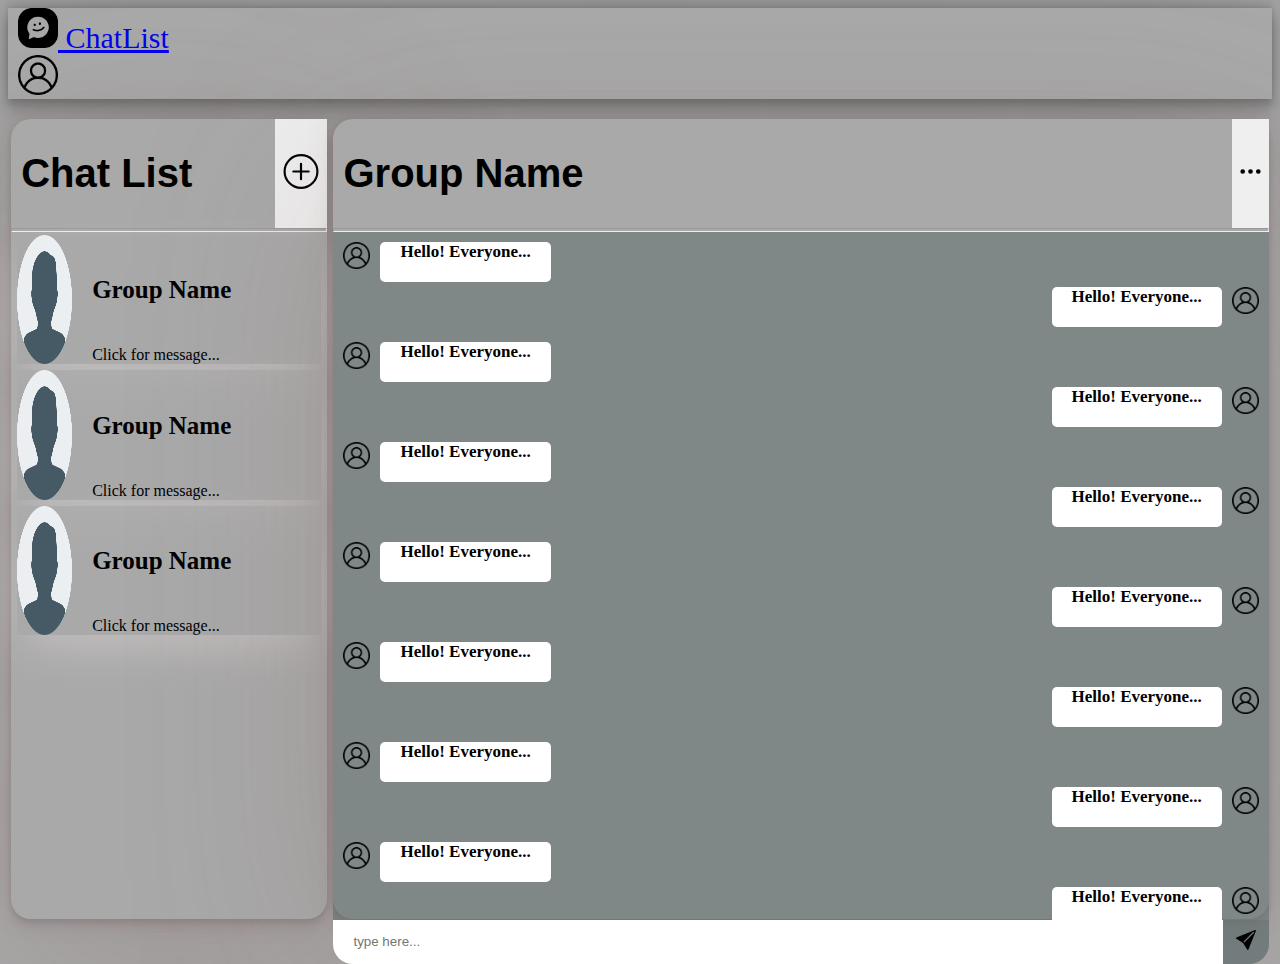
<file: chatView.html>
<!DOCTYPE html>
<html lang="en">
<head>
    <meta charset="UTF-8">
    <meta name="viewport" content="width=device-width, initial-scale=1.0">
    <link href="https://cdn.jsdelivr.net/npm/bootstrap@5.3.1/dist/css/bootstrap.min.css" rel="stylesheet" integrity="sha384-4bw+/aepP/YC94hEpVNVgiZdgIC5+VKNBQNGCHeKRQN+PtmoHDEXuppvnDJzQIu9" crossorigin="anonymous">
    <link rel="stylesheet" href="./css/chatView.css">
    <title>ChatView</title>
</head>
<body>
    <header>
        <nav class="navbar">
            <a class="navbar-brand"  href="./chatView.html">
              <img src="/image/chat.png" width="40" height="40" class="d-inline-block align-top" alt="">
              ChatList
            </a>
            <div class="btn-right">
              <img src="image/profile.png" alt="profile" width="40px">
              
            </div>
          </nav>
    </header>
    <div class="container">

      <div class="chatlist">
        <div class="left">
          <div class="header-left">
          <h1 class="left-heading">Chat List</h1>
          <button type="button" class="btn"><svg xmlns="http://www.w3.org/2000/svg" width="40" height="35" fill="currentColor" class="bi bi-plus-circle" viewBox="0 0 16 16">
            <path d="M8 15A7 7 0 1 1 8 1a7 7 0 0 1 0 14zm0 1A8 8 0 1 0 8 0a8 8 0 0 0 0 16z"/>
            <path d="M8 4a.5.5 0 0 1 .5.5v3h3a.5.5 0 0 1 0 1h-3v3a.5.5 0 0 1-1 0v-3h-3a.5.5 0 0 1 0-1h3v-3A.5.5 0 0 1 8 4z"/>
          </svg></button>
        </div>


          <hr class="line">



          <div class="group">
            <div class="grp-image">
              <img src="image/user.png" class="image" alt="user" width="55px">
              <div class="grp-name">
                <h5 class="group-name">Group Name</h5>
                <span class="group-span">Click for message...</span>
              </div>
            </div>
          </div>
          <div class="group">
            <div class="grp-image">
              <img src="image/user.png" class="image" alt="user" width="55px">
              <div class="grp-name">
                <h5 class="group-name">Group Name</h5>
                <span class="group-span">Click for message...</span>
              </div>
            </div>
          </div>
          <div class="group">
            <div class="grp-image">
              <img src="image/user.png" class="image" alt="user" width="55px">
              <div class="grp-name">
                <h5 class="group-name">Group Name</h5>
                <span class="group-span">Click for message...</span>
              </div>
            </div>
          </div>

        </div>




        <div class="right">
          <div class="header-left">
            <h1 class="left-heading">Group Name</h1>
            <button class="btn"><svg xmlns="http://www.w3.org/2000/svg" width="25" height="25" fill="currentColor" class="bi bi-three-dots" viewBox="0 0 16 16">
              <path d="M3 9.5a1.5 1.5 0 1 1 0-3 1.5 1.5 0 0 1 0 3zm5 0a1.5 1.5 0 1 1 0-3 1.5 1.5 0 0 1 0 3zm5 0a1.5 1.5 0 1 1 0-3 1.5 1.5 0 0 1 0 3z"/>
            </svg></button>
          </div>
          <hr class="line">
          <div class="chat">
            <!-- chat -->

            <div class="chatprofile-left">
              <div class="chat-profile-img-left">
                <img src="/image/profile.png" alt="profile" width="27px">
              </div>
              <div class="leftChat">
                Hello! Everyone...
            </div>
            </div>

          
            <div class="chatprofile-right">
              <div class="rightChat">
                Hello! Everyone...
              </div>
              <div class="chat-profile-img-right">
                <img src="/image/profile.png" alt="profile" width="27px">
              </div>
            </div>

            <div class="chatprofile-left">
              <div class="chat-profile-img-left">
                <img src="/image/profile.png" alt="profile" width="27px">
              </div>
              <div class="leftChat">
                Hello! Everyone...
            </div>
            </div>

          
            <div class="chatprofile-right">
              <div class="rightChat">
                Hello! Everyone...
              </div>
              <div class="chat-profile-img-right">
                <img src="/image/profile.png" alt="profile" width="27px">
              </div>
            </div>
            <div class="chatprofile-left">
              <div class="chat-profile-img-left">
                <img src="/image/profile.png" alt="profile" width="27px">
              </div>
              <div class="leftChat">
                Hello! Everyone...
            </div>
            </div>

          
            <div class="chatprofile-right">
              <div class="rightChat">
                Hello! Everyone...
              </div>
              <div class="chat-profile-img-right">
                <img src="/image/profile.png" alt="profile" width="27px">
              </div>
            </div>
            <div class="chatprofile-left">
              <div class="chat-profile-img-left">
                <img src="/image/profile.png" alt="profile" width="27px">
              </div>
              <div class="leftChat">
                Hello! Everyone...
            </div>
            </div>

          
            <div class="chatprofile-right">
              <div class="rightChat">
                Hello! Everyone...
              </div>
              <div class="chat-profile-img-right">
                <img src="/image/profile.png" alt="profile" width="27px">
              </div>
            </div>
            <div class="chatprofile-left">
              <div class="chat-profile-img-left">
                <img src="/image/profile.png" alt="profile" width="27px">
              </div>
              <div class="leftChat">
                Hello! Everyone...
            </div>
            </div>

          
            <div class="chatprofile-right">
              <div class="rightChat">
                Hello! Everyone...
              </div>
              <div class="chat-profile-img-right">
                <img src="/image/profile.png" alt="profile" width="27px">
              </div>
            </div>
            <div class="chatprofile-left">
              <div class="chat-profile-img-left">
                <img src="/image/profile.png" alt="profile" width="27px">
              </div>
              <div class="leftChat">
                Hello! Everyone...
            </div>
            </div>

          
            <div class="chatprofile-right">
              <div class="rightChat">
                Hello! Everyone...
              </div>
              <div class="chat-profile-img-right">
                <img src="/image/profile.png" alt="profile" width="27px">
              </div>
            </div>
            <div class="chatprofile-left">
              <div class="chat-profile-img-left">
                <img src="/image/profile.png" alt="profile" width="27px">
              </div>
              <div class="leftChat">
                Hello! Everyone...
            </div>
            </div>

          
            <div class="chatprofile-right">
              <div class="rightChat">
                Hello! Everyone...
              </div>
              <div class="chat-profile-img-right">
                <img src="/image/profile.png" alt="profile" width="27px">
              </div>
            </div>
            <div class="chatprofile-left">
              <div class="chat-profile-img-left">
                <img src="/image/profile.png" alt="profile" width="27px">
              </div>
              <div class="leftChat">
                Hello! Everyone...
            </div>
            </div>

          
            <div class="chatprofile-right">
              <div class="rightChat">
                Hello! Everyone...
              </div>
              <div class="chat-profile-img-right">
                <img src="/image/profile.png" alt="profile" width="27px">
              </div>
            </div>
            <div class="chatprofile-left">
              <div class="chat-profile-img-left">
                <img src="/image/profile.png" alt="profile" width="27px">
              </div>
              <div class="leftChat">
                Hello! Everyone...
            </div>
            </div>

          
            <div class="chatprofile-right">
              <div class="rightChat">
                Hello! Everyone...
              </div>
              <div class="chat-profile-img-right">
                <img src="/image/profile.png" alt="profile" width="27px">
              </div>
            </div>
            <div class="chatprofile-left">
              <div class="chat-profile-img-left">
                <img src="/image/profile.png" alt="profile" width="27px">
              </div>
              <div class="leftChat">
                Hello! Everyone...
            </div>
            </div>

          
            <div class="chatprofile-right">
              <div class="rightChat">
                Hello! Everyone...
              </div>
              <div class="chat-profile-img-right">
                <img src="/image/profile.png" alt="profile" width="27px">
              </div>
            </div>
            <div class="chatprofile-left">
              <div class="chat-profile-img-left">
                <img src="/image/profile.png" alt="profile" width="27px">
              </div>
              <div class="leftChat">
                Hello! Everyone...
            </div>
            </div>

          
            <div class="chatprofile-right">
              <div class="rightChat">
                Hello! Everyone...
              </div>
              <div class="chat-profile-img-right">
                <img src="/image/profile.png" alt="profile" width="27px">
              </div>
            </div>
            
          </div>

          
          <div class="input">
            <input type="text" class="form" name="message" id="message" placeholder="type here...">
            <button class="send-btn" id="SendBtn"><svg xmlns="http://www.w3.org/2000/svg" width="20" height="20" fill="currentColor" class="bi bi-send-fill" viewBox="0 0 16 16">
              <path d="M15.964.686a.5.5 0 0 0-.65-.65L.767 5.855H.766l-.452.18a.5.5 0 0 0-.082.887l.41.26.001.002 4.995 3.178 3.178 4.995.002.002.26.41a.5.5 0 0 0 .886-.083l6-15Zm-1.833 1.89L6.637 10.07l-.215-.338a.5.5 0 0 0-.154-.154l-.338-.215 7.494-7.494 1.178-.471-.47 1.178Z"/>
            </svg></button>
          </div>
        </div>
      </div>

    </div>
    
</body>
<script src="js/main.js"></script>

</html>
</file>
<file: css/chatView.css>
body{
    background-color: darkgrey !important;
}
.left-nav{
    display: flex;

}
.navbar-brand{
    font-size: 30px;
    margin: 0px 0px 0px 10px;

}
.navbar{
    box-shadow: rgba(0, 0, 0, 0.25) 0px 54px 200px,
     rgba(0, 0, 0, 0.12) 0px -12px 30px,
      rgba(0, 0, 0, 0.12) 0px 4px 6px,
       rgba(0, 0, 0, 0.17) 0px 12px 13px,
       rgba(0, 0, 0, 0.09) 0px -3px 5px;
}
.btn-right{
    margin: 0px 10px;
}
.btn{
    border: none;
}
.btn:hover{
    border: none;
    color: white;
    transition: all 0.5s ease;
}
.chatlist{
    display: flex;
    justify-content: space-around;
    margin: 20px 0px;
}
.left{
    background-color: darkgrey !important;
    width: 25%;
    height: 50rem;
    border:  black;
    border-radius: 20px;
    box-shadow: rgba(130, 96, 96, 0.25) 0px 54px 200px,
    rgba(143, 107, 107, 0.12) 0px -12px 30px,
     rgba(0, 0, 0, 0.12) 0px 4px 6px,
      rgba(140, 118, 118, 0.17) 0px 12px 13px,
      rgba(133, 111, 111, 0.09) 0px -3px 5px;
}
.left-heading{
    padding: 5px 10px;
    font-size: 40px;
    font-family: 'Poppins', sans-serif;
}
.line{
    color: white;
    height: 2px;
    margin: 0px;
}
.group{
    padding: 3px 6px; 
}
.grp-image{
    display: flex;
    border: 0px;
    /* border-radius: 28px; */
    background-color: rgba(169, 169, 169, 0.701);
    box-shadow: rgba(215, 208, 208, 0.652) 0px 18px 50px -10px;
}
.grp-image:hover{
    display: flex;
    border: 0px;
    color: white;
    /* border-radius: 28px; */
    background-color: rgba(74, 80, 80, 0.635);
    box-shadow: rgba(54, 52, 52, 0.652) 0px 18px 50px -10px;
    cursor: pointer;
    transition: all 0.5s ease;

}
.grp-name{
    margin: 0px 0px 0px 20px;
}
.group-name{

    font-size: 25px;


}
.header-left{
    display: flex;
    justify-content: space-between;
}
.right{
    background-color: darkgrey !important;
    width: 74%;
    height: 50rem;
    border-radius: 20px;
    box-shadow: rgba(130, 96, 96, 0.25) 0px 54px 200px,
    rgba(143, 107, 107, 0.12) 0px -12px 30px,
     rgba(0, 0, 0, 0.12) 0px 4px 6px,
      rgba(140, 118, 118, 0.17) 0px 12px 13px,
      rgba(133, 111, 111, 0.09) 0px -3px 5px;  
}
.chat{
    background-color: rgba(96, 110, 110, 0.574);
    overflow-y: scroll ;
    width: 100%;
    height: 43rem;
}
.chat::-webkit-scrollbar {
    display: none;
}
.input{
    display: flex;
}
.form{
    width: 95%;
    padding: 0px 0px 0px 20px;
    height: 44px;
    border: none;
    border-bottom-left-radius: 20px;
}
.send-btn{
    width: 5%;
    background-color: rgba(96, 110, 110, 0.73);
    border: 0px;
    border-bottom-right-radius: 20px;
}
.leftChat{
    background-color: white;
    max-width: max-content;
    height: 40px;
    margin: 10px 10px 5px;
    border: 0px;
    border-radius: 5px;
    font-size: 17px;
    font-weight: bold;
    padding: 0px 20px;
}
.rightChat{
    float: right;
    background-color: white;
    max-width: max-content;
    height: 40px;
    border: 0px;
    border-radius: 5px;
    font-size: 17px;
    font-weight: bold;
    margin: 0px 10px 5px 0px;
    padding: 0px 20px;
}
.chatprofile-left{
    display: flex;
    
}
.chat-profile-img-left{
    margin: 10px 0px 0px 10px;
}
.chatprofile-right{
    display: flex;
    justify-content: end;
}
.chat-profile-img-right{
    margin: 0px 10px 0px 0px;
}
</file>
